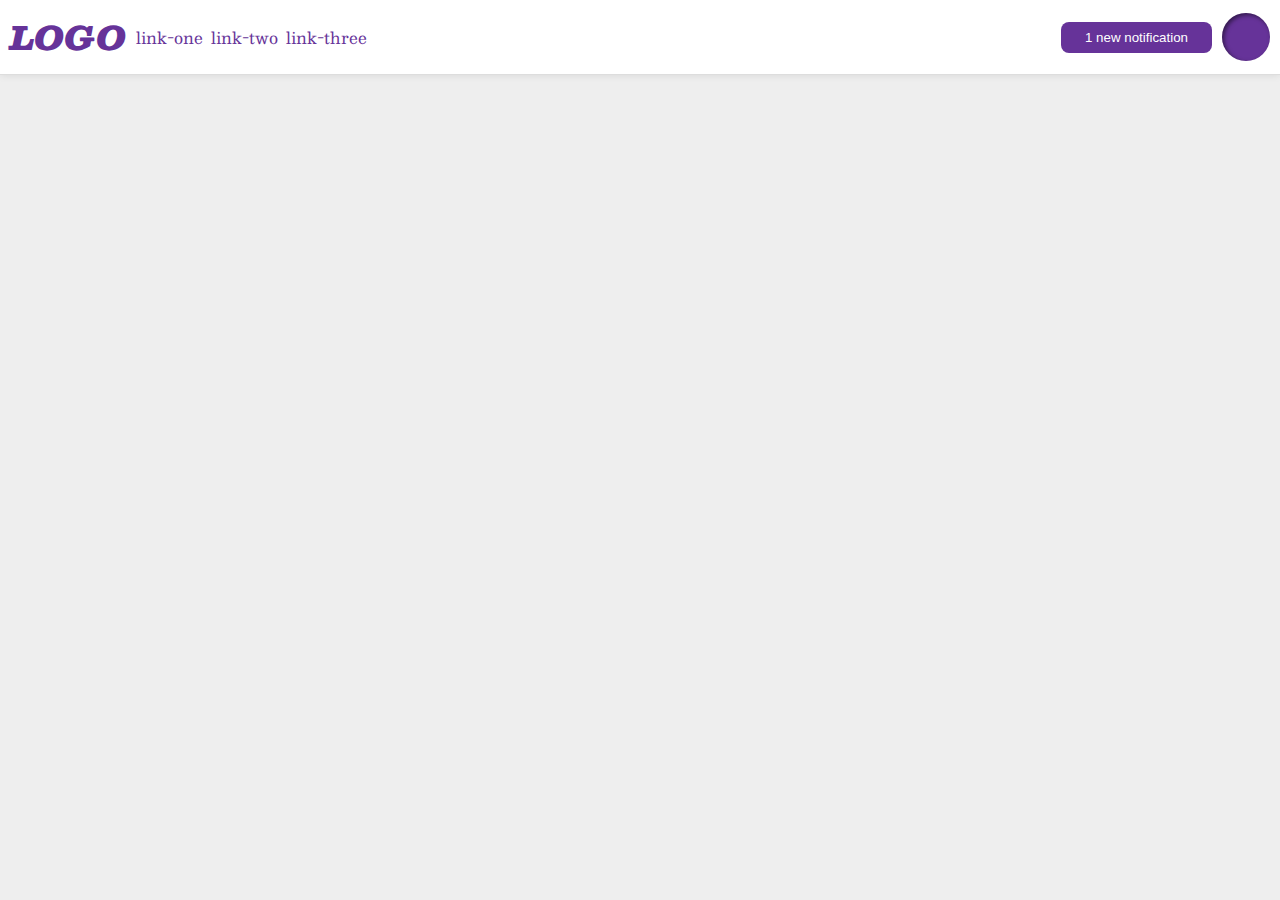
<file: foundations/flex/03-flex-header-2/index.html>
<!DOCTYPE html>
<html lang="en">
  <head>
    <meta charset="UTF-8">
    <meta http-equiv="X-UA-Compatible" content="IE=edge">
    <meta name="viewport" content="width=device-width, initial-scale=1.0">
    <title>Flex Header 2</title>
    <link rel="stylesheet" href="style.css">
  </head>
  <body>
    <div class="header">
      <div class="left-items">
        <div class="logo">
          LOGO
        </div>
        <ul class="links">
          <li><a href="https://google.com">link-one</a></li>
          <li><a href="https://google.com">link-two</a></li>
          <li><a href="https://google.com">link-three</a></li>
        </ul>
      </div>
      <div class="right-items">
        <button class="notifications">
          1 new notification
        </button>
        <div class="profile-image"></div>
      </div>
    </div>
  </body>
</html>
</file>
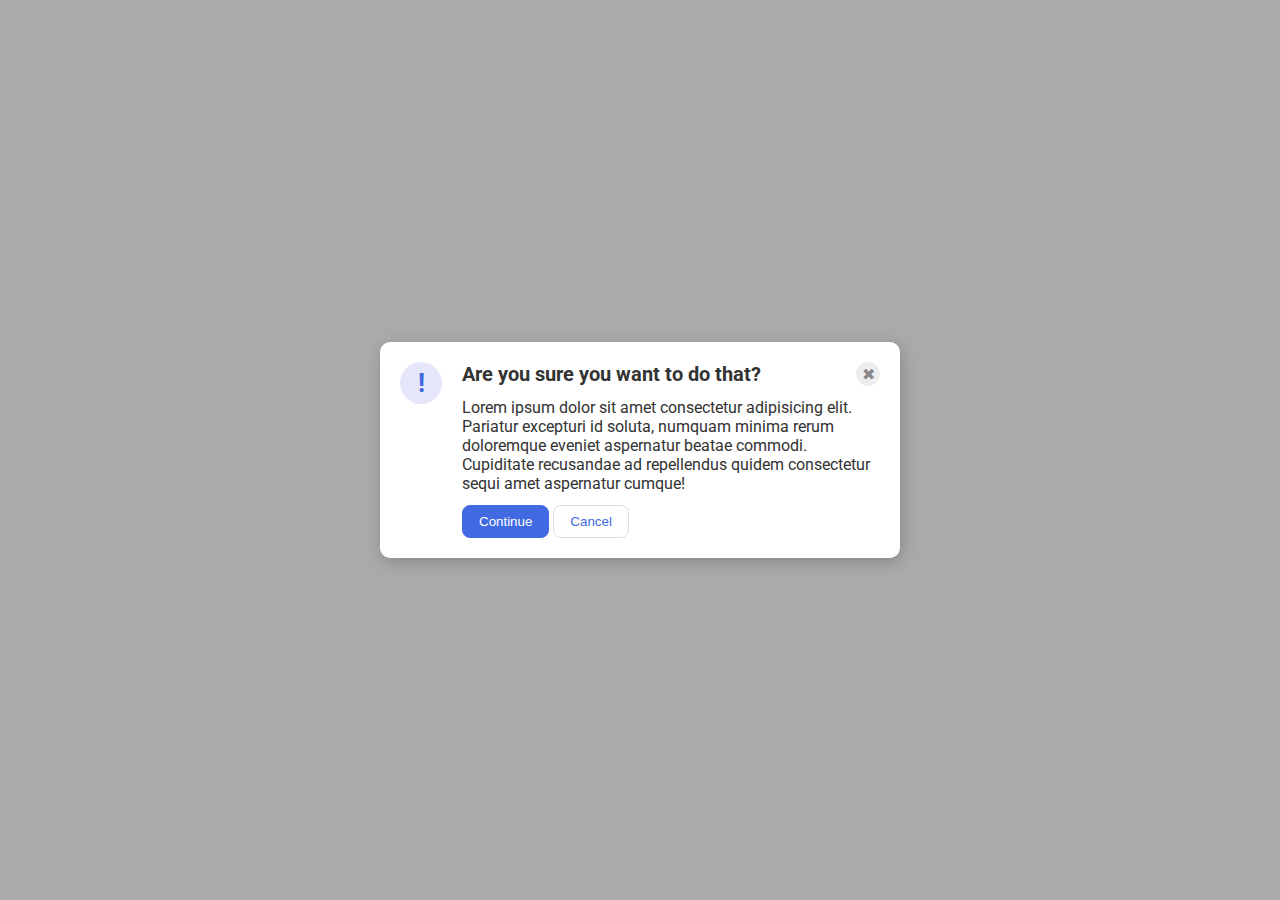
<file: foundations/flex/05-flex-modal/index.html>
<!DOCTYPE html>
<html lang="en">
  <head>
    <meta charset="UTF-8">
    <meta http-equiv="X-UA-Compatible" content="IE=edge">
    <meta name="viewport" content="width=device-width, initial-scale=1.0">
    <link rel="stylesheet" href="style.css">
    <title>Modal</title>
  </head>
  <body>
    <div class="modal">
      <div class="left-item">
        <div class="icon">!</div>
      </div>
      <div class="right-item">
        <div class="title">
          <div class="header">Are you sure you want to do that?</div>
          <button class="close-button">✖</button>
        </div>
        <div class="text">Lorem ipsum dolor sit amet consectetur adipisicing elit. Pariatur excepturi id soluta, numquam minima rerum doloremque eveniet aspernatur beatae commodi. Cupiditate recusandae ad repellendus quidem consectetur sequi amet aspernatur cumque!</div>
        <div class="buttons">
          <button class="continue">Continue</button>
          <button class="cancel">Cancel</button>
        </div>
      </div>
    </div>
  </body>
</html>
</file>
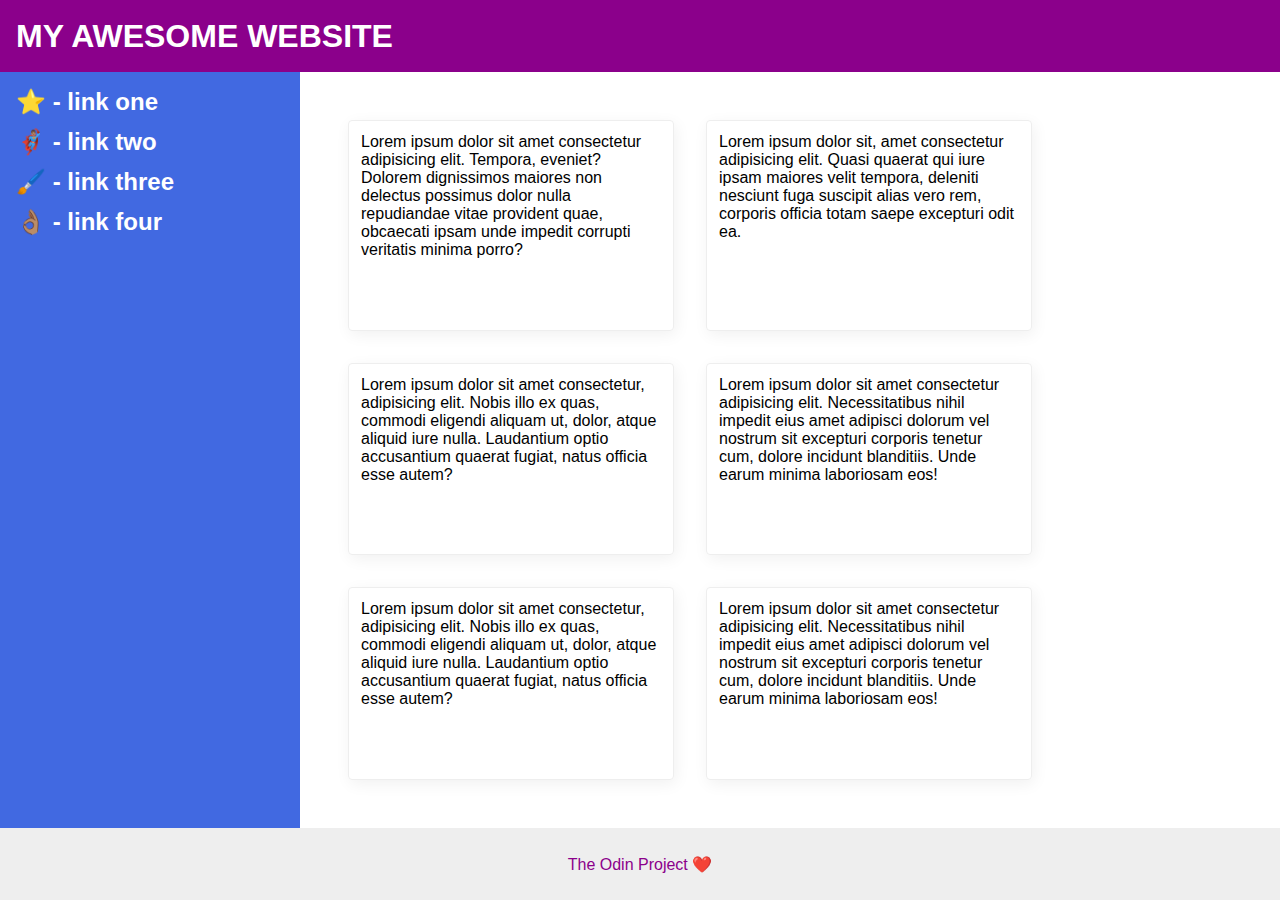
<file: foundations/flex/07-flex-layout-2/index.html>
<!DOCTYPE html>
<html lang="en">
  <head>
    <meta charset="UTF-8">
    <meta http-equiv="X-UA-Compatible" content="IE=edge">
    <meta name="viewport" content="width=device-width, initial-scale=1.0">
    <title>The Holy Grail</title>
    <link rel="stylesheet" href="style.css">
  </head>
  <body>
    <div class="header">
      MY AWESOME WEBSITE
    </div>
    
    <div class="content">
      <div class="sidebar">
        <ul>
          <li><a href="#">⭐ - link one</a></li>
          <li><a href="#">🦸🏽‍♂️ - link two</a></li>
          <li><a href="#">🖌️ - link three</a></li>
          <li><a href="#">👌🏽 - link four</a></li>
        </ul>
      </div>
      <div class="cards">
        <div class="card">Lorem ipsum dolor sit amet consectetur adipisicing elit. Tempora, eveniet? Dolorem dignissimos maiores non delectus possimus dolor nulla repudiandae vitae provident quae, obcaecati ipsam unde impedit corrupti veritatis minima porro?</div>
        <div class="card">Lorem ipsum dolor sit, amet consectetur adipisicing elit. Quasi quaerat qui iure ipsam maiores velit tempora, deleniti nesciunt fuga suscipit alias vero rem, corporis officia totam saepe excepturi odit ea.</div>
        <div class="card">Lorem ipsum dolor sit amet consectetur, adipisicing elit. Nobis illo ex quas, commodi eligendi aliquam ut, dolor, atque aliquid iure nulla. Laudantium optio accusantium quaerat fugiat, natus officia esse autem?</div>
        <div class="card">Lorem ipsum dolor sit amet consectetur adipisicing elit. Necessitatibus nihil impedit eius amet adipisci dolorum vel nostrum sit excepturi corporis tenetur cum, dolore incidunt blanditiis. Unde earum minima laboriosam eos!</div>
        <div class="card">Lorem ipsum dolor sit amet consectetur, adipisicing elit. Nobis illo ex quas, commodi eligendi aliquam ut, dolor, atque aliquid iure nulla. Laudantium optio accusantium quaerat fugiat, natus officia esse autem?</div>
        <div class="card">Lorem ipsum dolor sit amet consectetur adipisicing elit. Necessitatibus nihil impedit eius amet adipisci dolorum vel nostrum sit excepturi corporis tenetur cum, dolore incidunt blanditiis. Unde earum minima laboriosam eos!</div>
      </div>
    </div>
    
    <div class="footer">
      The Odin Project ❤️
    </div>
  </body>
</html>
</file>
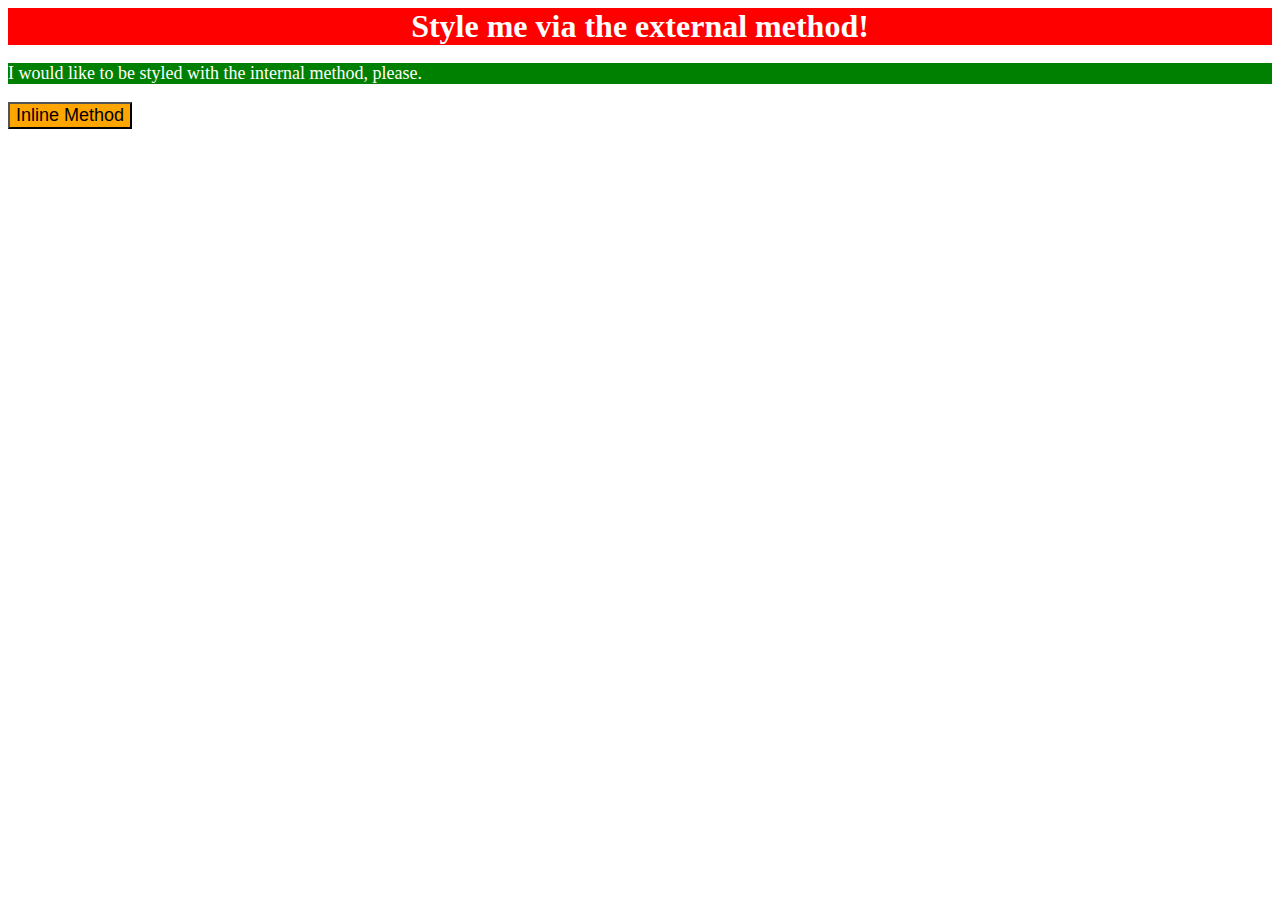
<file: foundations/intro-to-css/01-css-methods/index.html>
<!DOCTYPE html>
<html lang="en">
  <head>
    <meta charset="UTF-8">
    <meta http-equiv="X-UA-Compatible" content="IE=edge">
    <meta name="viewport" content="width=device-width, initial-scale=1.0">
    <title>Methods for Adding CSS</title>
    <link rel="stylesheet" href="style.css">
    <style>
      p {
        background-color: green;
        color: white;
        font-size: 18px;
      }
    </style>
  </head>
  <body>
    <div>Style me via the external method!</div>
    <p>I would like to be styled with the internal method, please.</p>
    <button style="background-color: orange; font-size: 18px;">Inline Method</button>
  </body>
</html>
</file>
<file: foundations/flex/03-flex-header-2/style.css>
/* this is some magical font-importing.  
you'll learn about it later. */
@import url('https://fonts.googleapis.com/css2?family=Besley:ital,wght@0,400;1,900&display=swap');

body {
  margin: 0;
  background: #eee;
  font-family: Besley, serif;
}

.header {
  background: white;
  border-bottom: 1px solid #ddd;
  box-shadow: 0 0 8px rgba(0,0,0,.1);
  display: flex;
  justify-content: space-between;
  padding: 10px;
}

.left-items, .right-items {
  display: flex;
  align-items: center;
  gap: 10px;
}

.profile-image {
  background: rebeccapurple;
  box-shadow: inset 2px 2px 4px rgba(0,0,0,.5);
  border-radius: 50%;
  width: 48px;
  height: 48px;
}

.logo {
  color: rebeccapurple;
  font-size: 32px;
  font-weight: 900;
  font-style: italic;
}

.links {
  display: flex;
  align-items: center;
  gap: 8px;
}

button {
  border: none;
  border-radius: 8px;
  background: rebeccapurple;
  color: white;
  padding: 8px 24px;
}

a {
  /* this removes the line under our links */
  text-decoration: none;
  color: rebeccapurple;
}

ul {
  list-style-type: none;
  margin: 0;
  padding: 0;
}
</file>
<file: foundations/flex/05-flex-modal/style.css>
@import url('https://fonts.googleapis.com/css2?family=Roboto:wght@400;700&display=swap');

html, body {
  height: 100%;
}

body {
  font-family: Roboto, sans-serif;
  margin: 0;
  background: #aaa;
  color: #333;
  /* I'll give you this one for free lol */
  display: flex;
  align-items: center;
  justify-content: center;
}

.modal {
  background: white;
  width: 480px;
  border-radius: 10px;
  box-shadow: 2px 4px 16px rgba(0,0,0,.2);
  display: flex;
  gap: 20px;
  padding: 20px;
}

.icon {
  color: royalblue;
  font-size: 26px;
  font-weight: 700;
  background: lavender;
  width: 42px;
  height: 42px;
  border-radius: 50%;
  display: flex;
  align-items: center;
  justify-content: center;
}

.close-button {
  background: #eee;
  border-radius: 50%;
  color: #888;
  font-weight: 400;
  font-size: 16px;
  height: 24px;
  width: 24px;
  display: flex;
  align-items: center;
  justify-content: center;
  border: 1px solid #eee;
  padding: 0;
}

.title {
  display: flex; 
  justify-content: space-between;
}

.header {
  font-weight: 700;
  font-size: 20px;
}

.title, .text {
  margin-bottom: 12px;
}


button {
  cursor: pointer;
  padding: 8px 16px;
  border-radius: 8px;
}

button.continue {
  background: royalblue;
  border: 1px solid royalblue;
  color: white;
}

button.cancel {
  background: white;
  border: 1px solid #ddd;
  color: royalblue;
}
</file>
<file: foundations/flex/07-flex-layout-2/style.css>
body {
  font-family: -apple-system, BlinkMacSystemFont, 'Segoe UI', Roboto, Oxygen, Ubuntu, Cantarell, 'Open Sans', 'Helvetica Neue', sans-serif;
  margin: 0;
  min-height: 100vh;
  display: flex;
  flex-direction: column;
}

ul {
  list-style: none;
  padding: 0;
  margin: 0;
}

li {
  margin-bottom: 12px;
}

.header {
  height: 72px;
  background: darkmagenta;
  color: white;
  font-size: 32px;
  font-weight: 900;
  padding-left: 16px;
  display: flex;
  align-items: center;
  min-width: 420px;
}

.content {
  display: flex;
  flex: 1;
}

.footer {
  height: 72px;
  background: #eee;
  color: darkmagenta;
  display: flex;
  justify-content: center;
  align-items: center;
}

.sidebar a {
  text-decoration: none;
  color: white;
  font-weight: 700;
  font-size: 24px;
}

.sidebar {
  width: 300px;
  background: royalblue;
  box-sizing: border-box;
  padding: 16px;
  flex-shrink: 0;
}

.cards {
  padding: 48px;
  display: flex;
  flex-flow: row wrap;
  gap: 32px;
}

.card {
  border: 1px solid #eee;
  box-shadow: 2px 4px 16px rgba(0,0,0,.06);
  border-radius: 4px;
  width: 300px;
  padding: 12px;
}
</file>
<file: foundations/intro-to-css/01-css-methods/style.css>
div {
    background-color: red;
    color: white;
    font-size: 32px;
    font-weight: bold;
    text-align: center;
}
</file>
